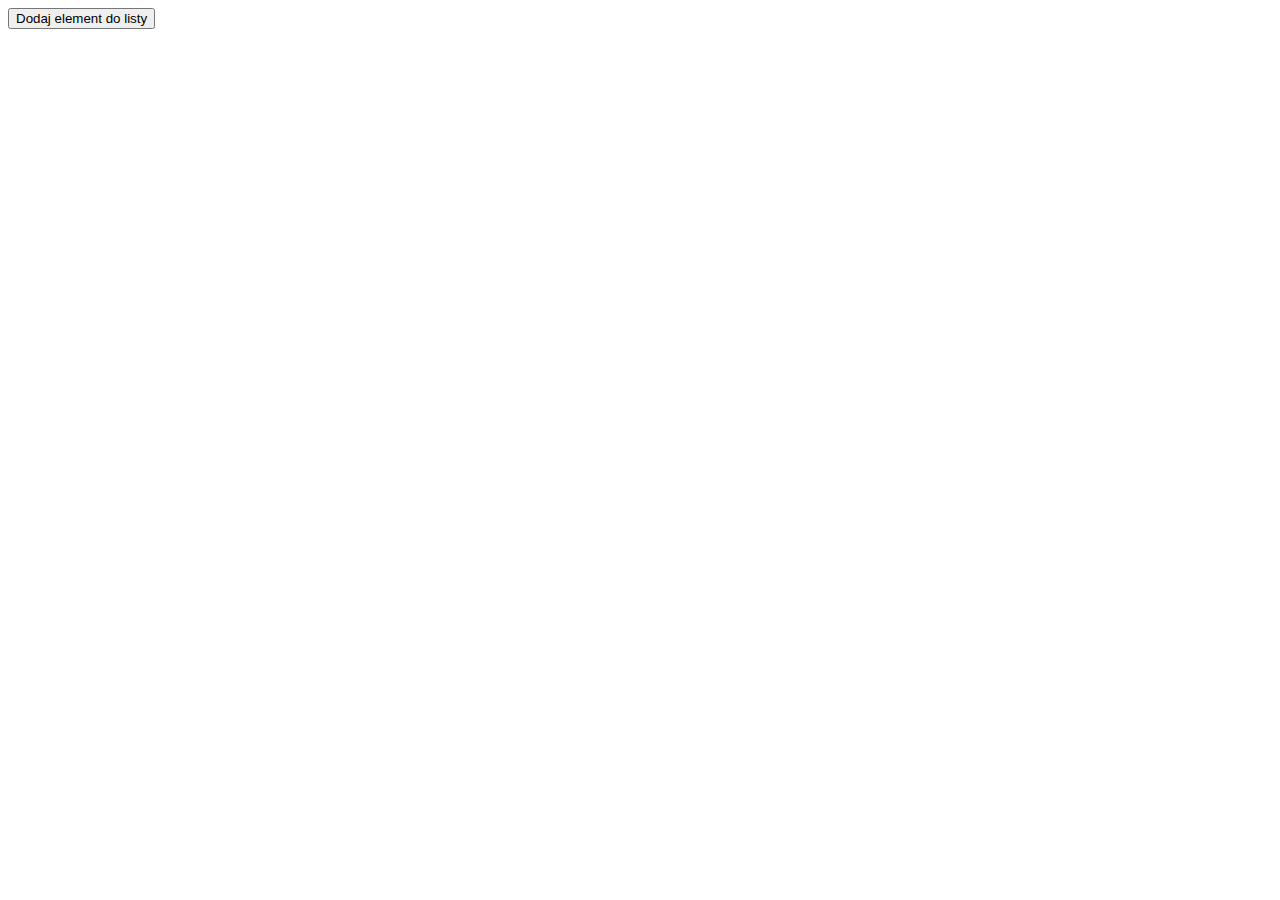
<file: kurs  java script/1programSam/index.html>
<!DOCTYPE html>
<html lang="en">
  <head>
    <meta charset="UTF-8" />
    <meta name="viewport" content="width=device-width, initial-scale=1.0" />
    <title>Document</title>
    <link rel="stylesheet" href="style.css" />
  </head>
  <body>
    <button>Dodaj element do listy</button>
    <script src="main.js"></script>
  </body>
</html>
</file>
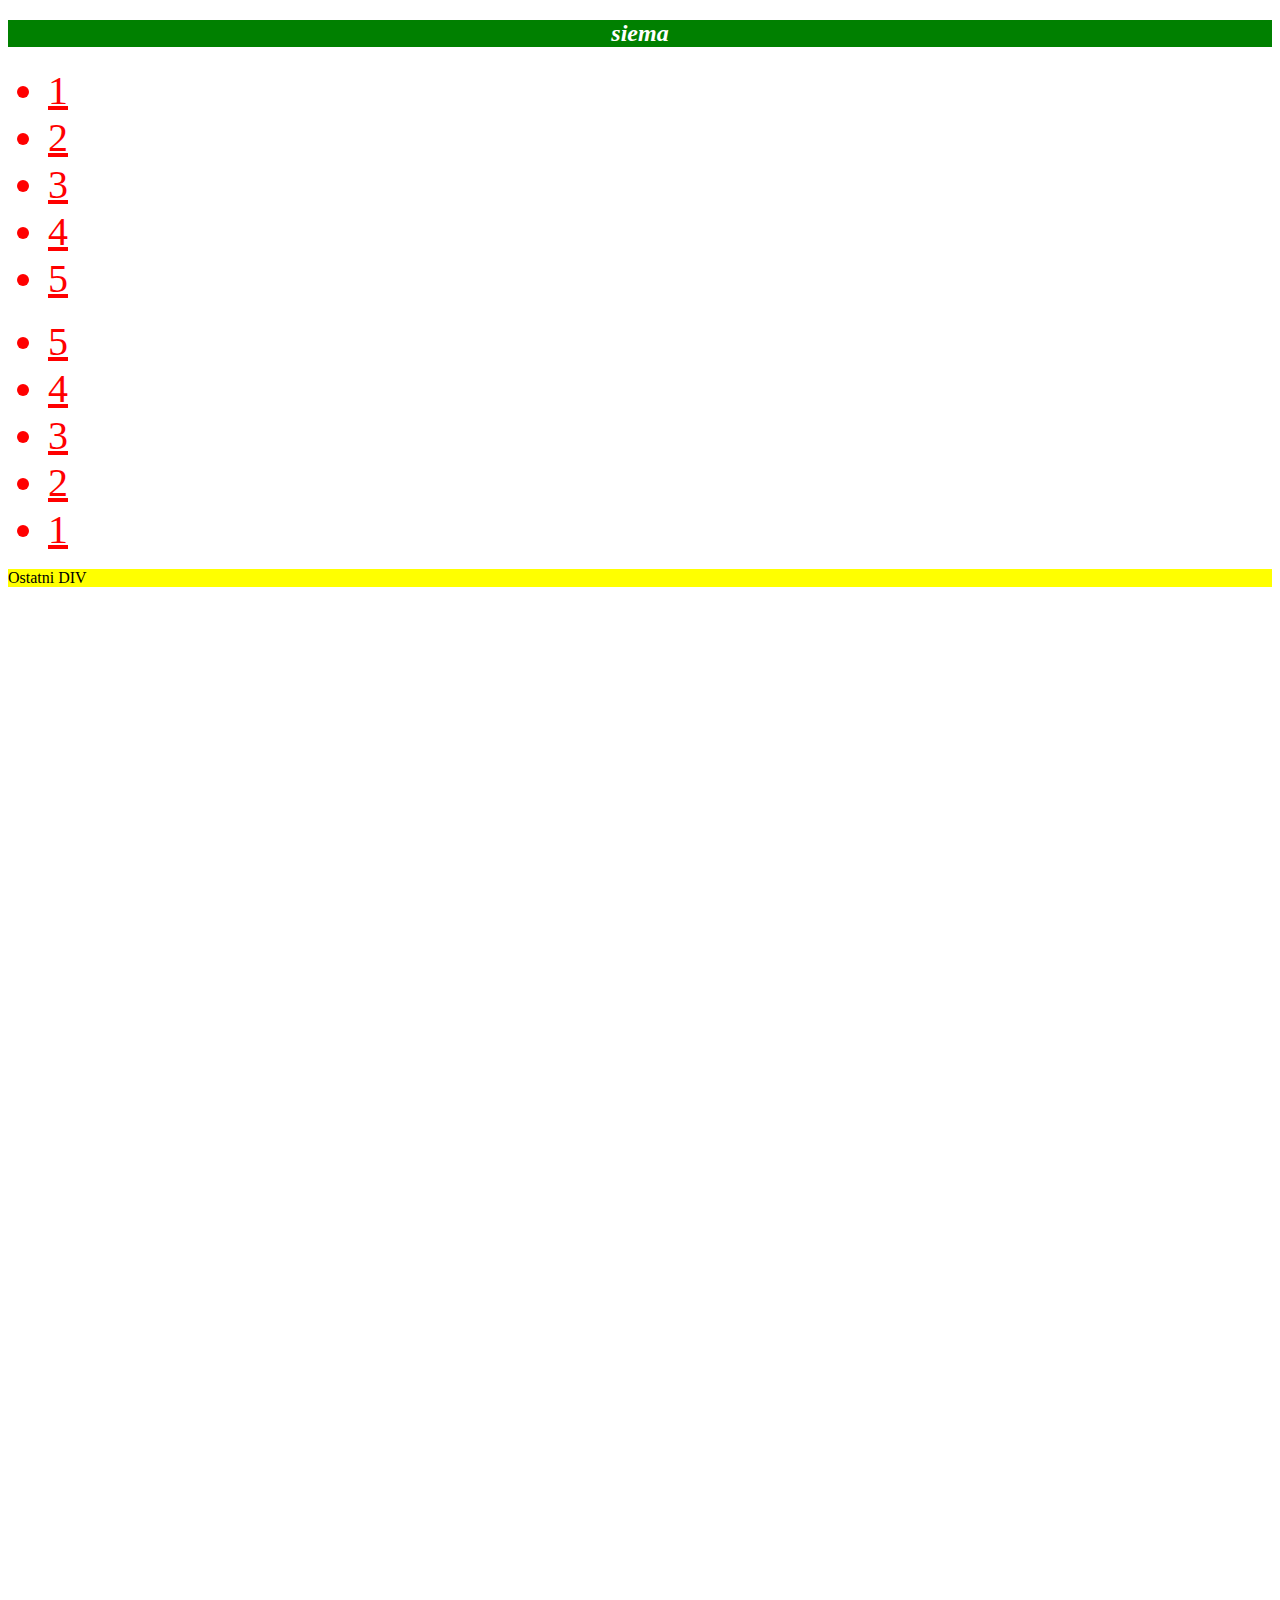
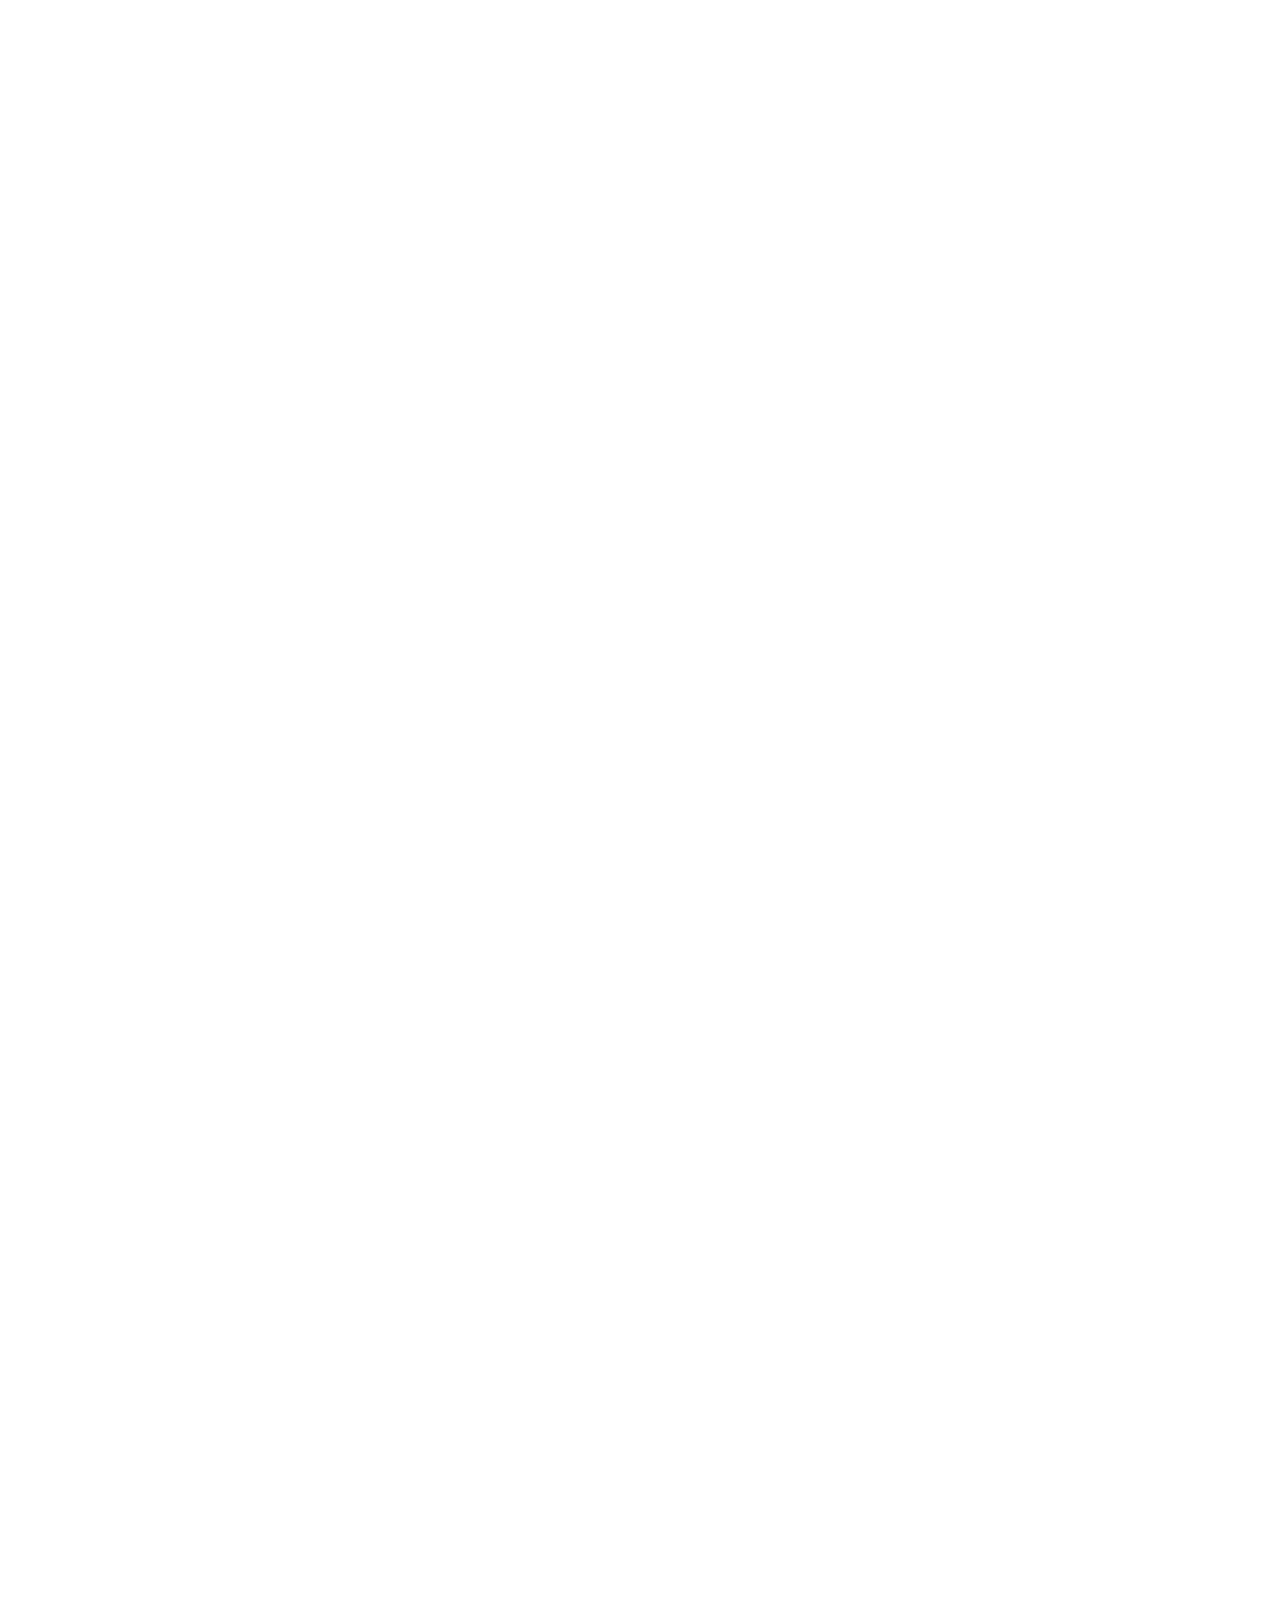
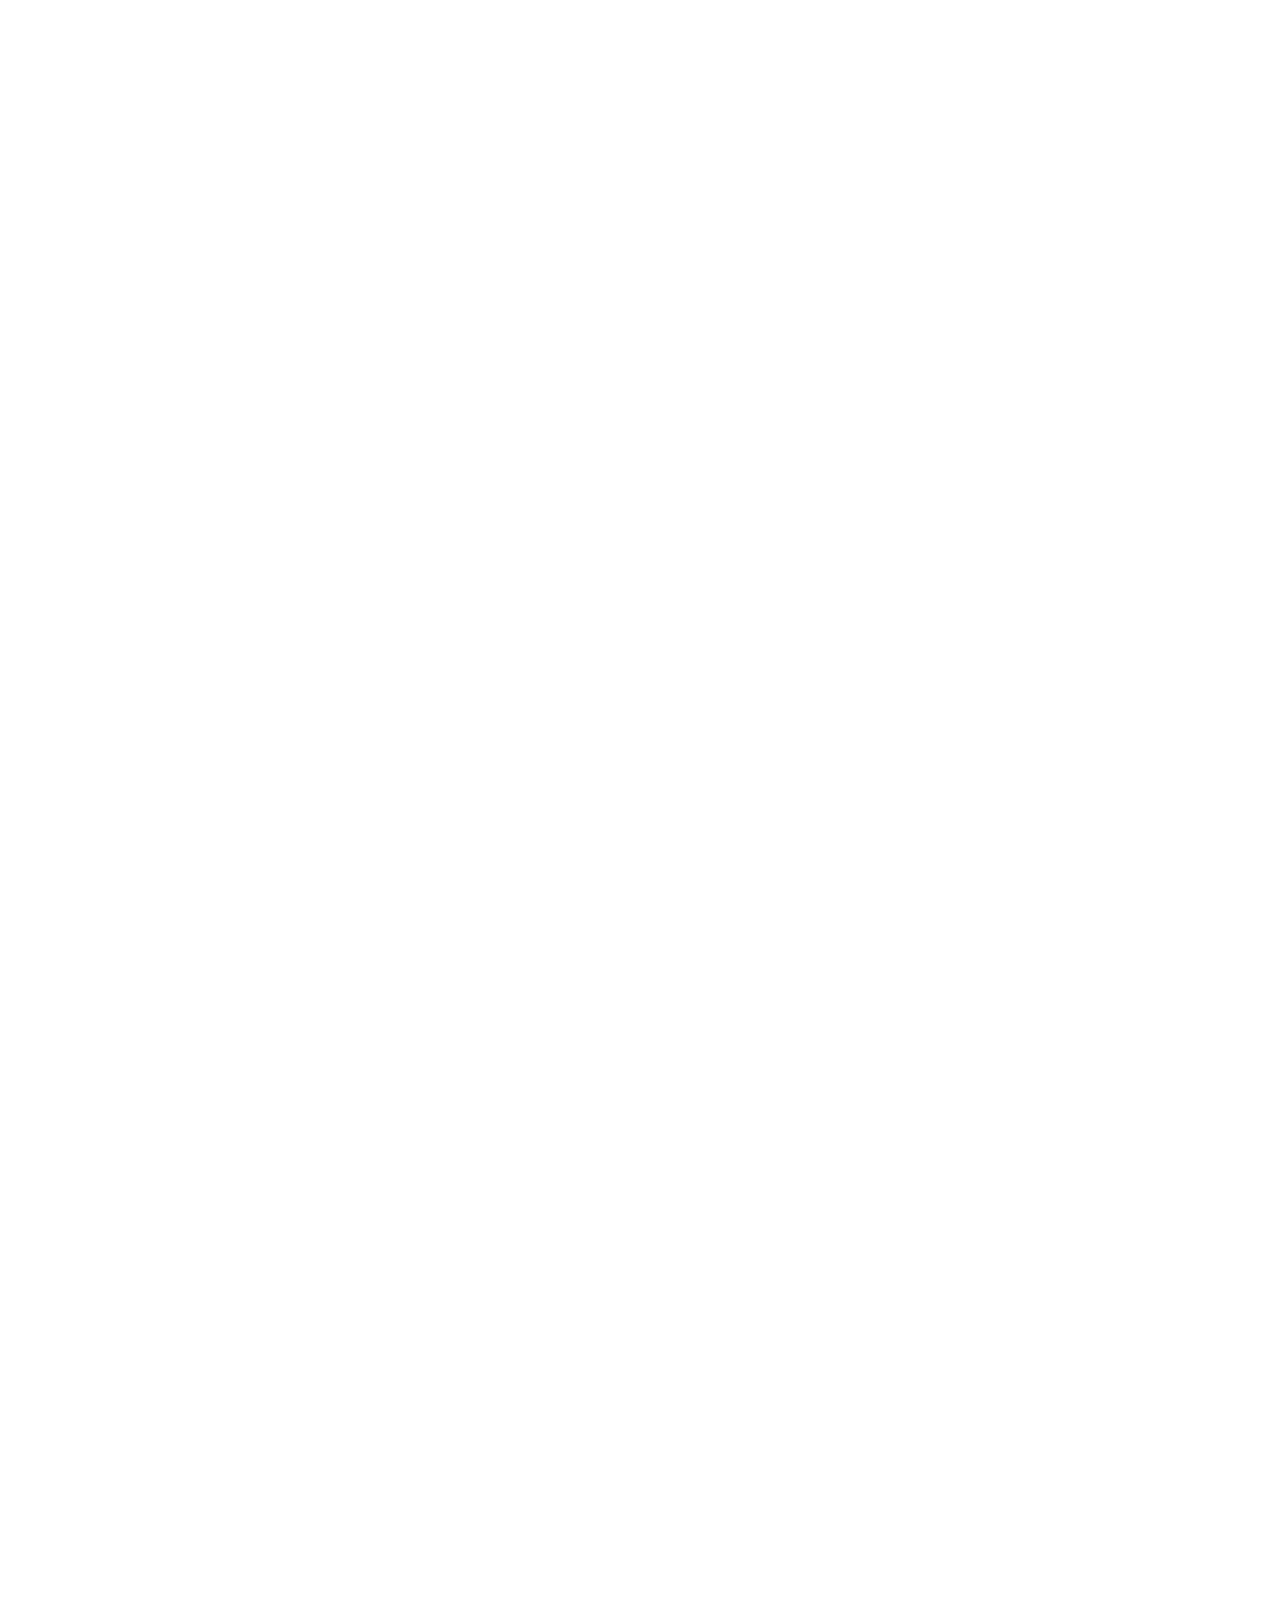
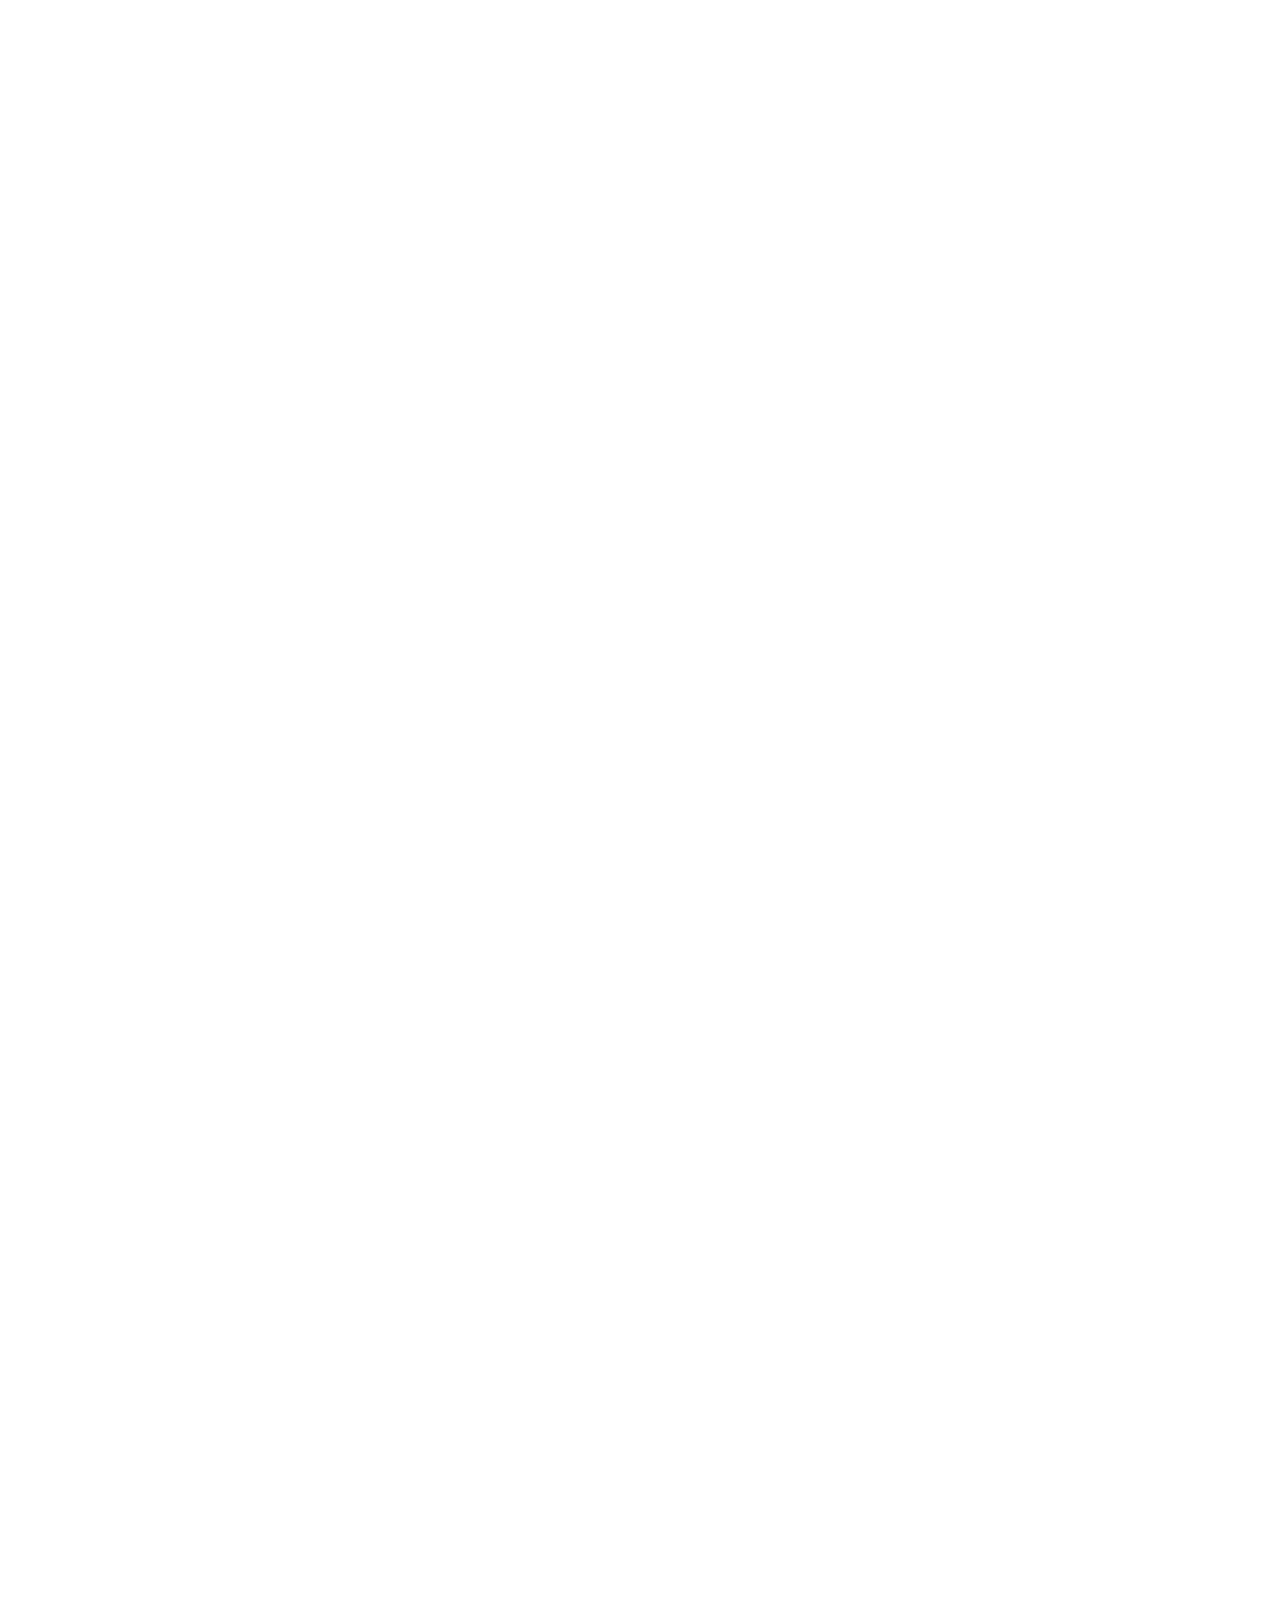
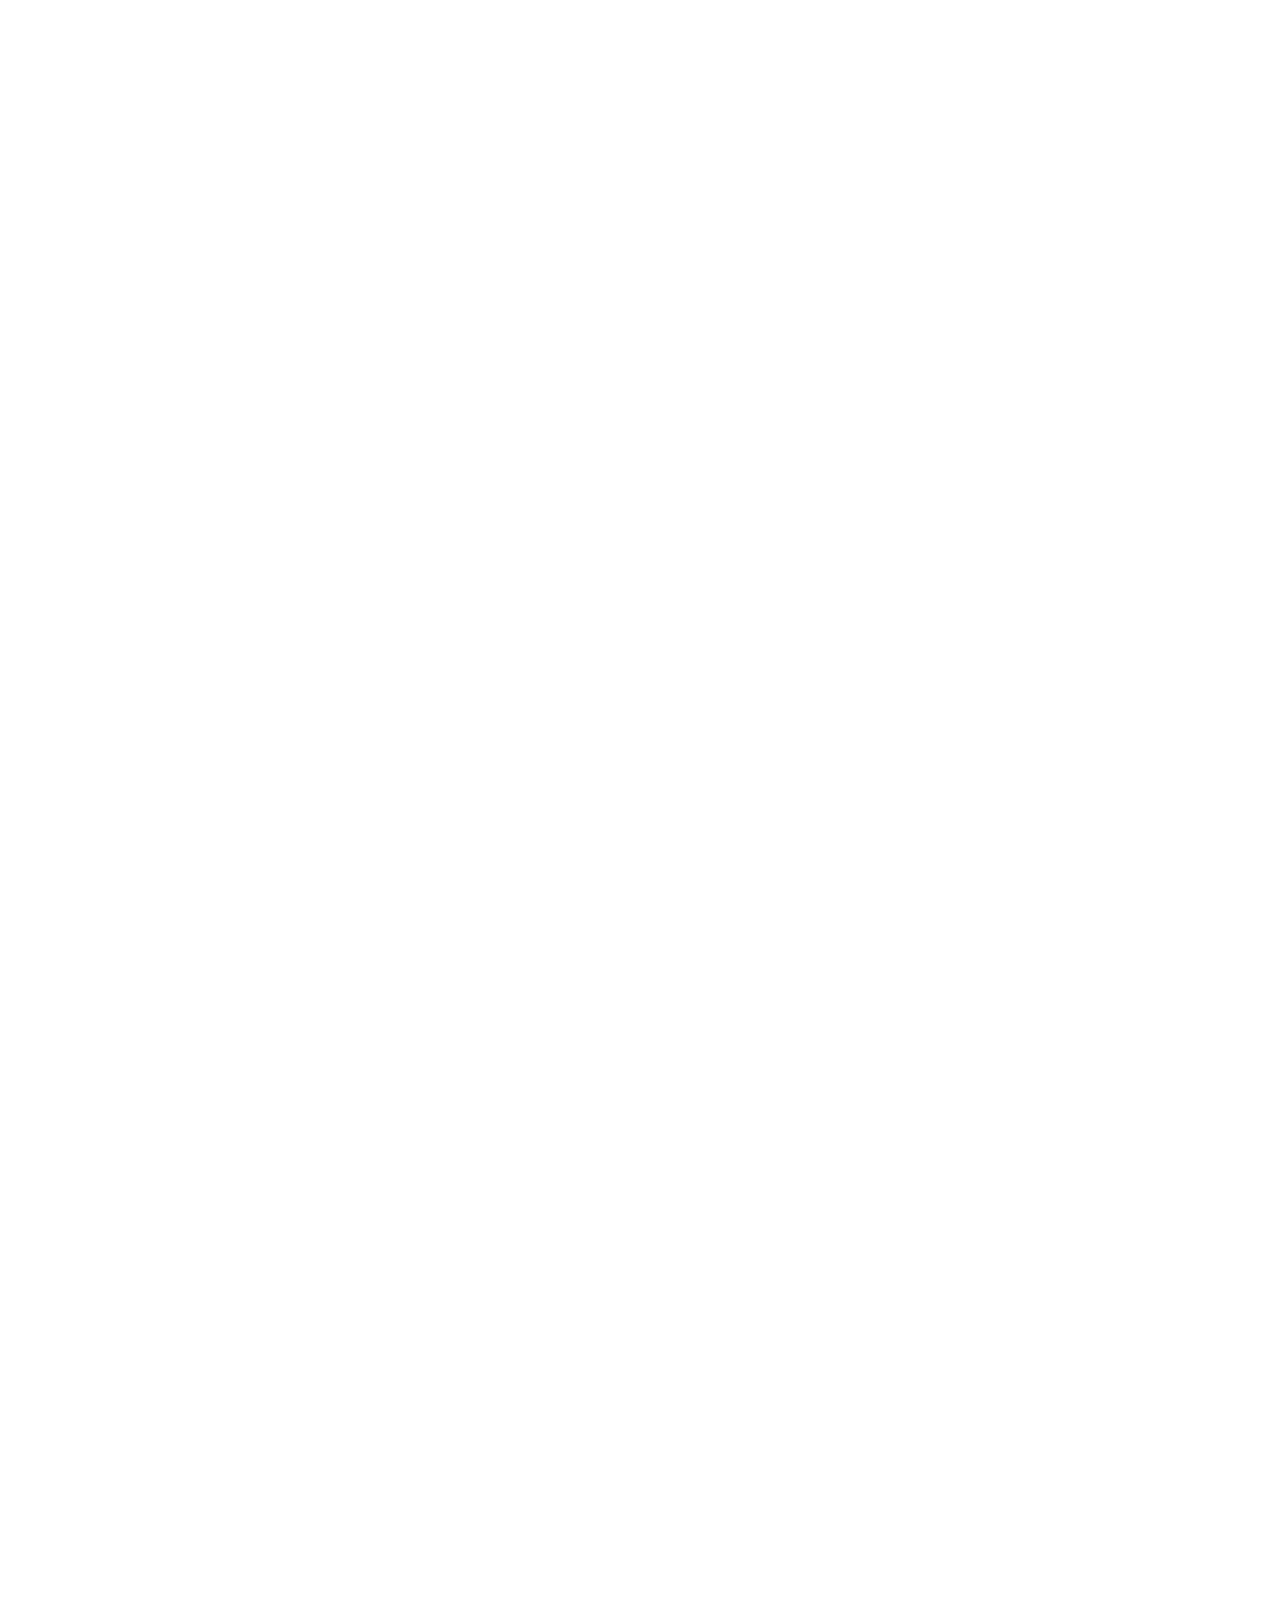
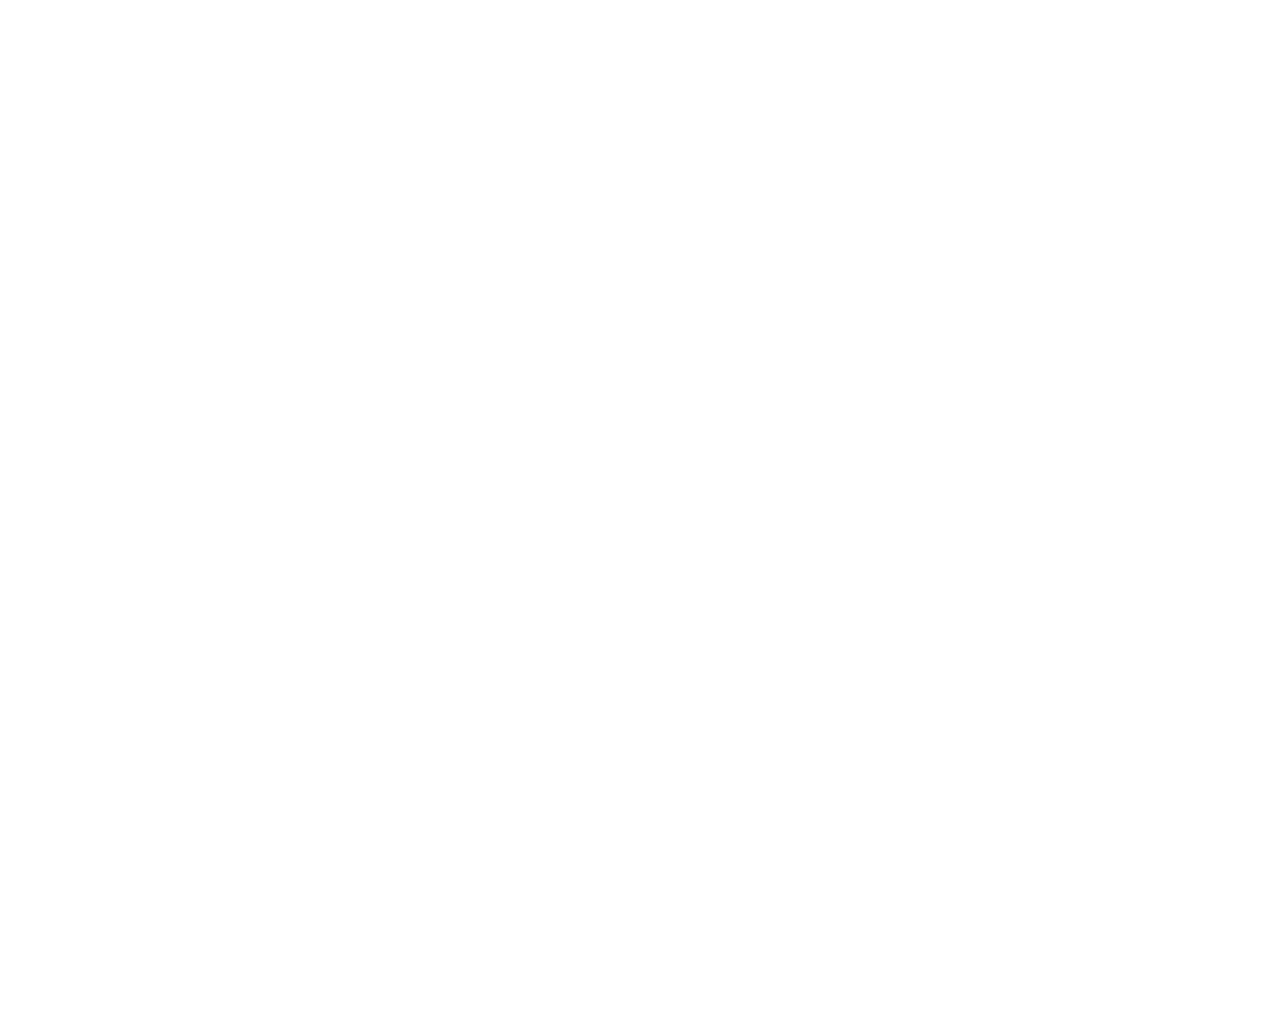
<file: kurs  java script/teoriaNotatki/index.html>
<!DOCTYPE html>
<html lang="en">
  <head>
    <meta charset="UTF-8" />
    <meta name="viewport" content="width=device-width, initial-scale=1.0" />
    <title>Document</title>
    <style>
      body {
        height: 1000vh;
      }
      .red {
        color: red;
      }

      h2 {
        color: white;
        text-align: center;
      }
      .h1 {
        text-transform: capitalize;
        letter-spacing: 2px;
      }
      .h3 {
        height: 100px;
      }
      .h4 {
        text-align: center;
      }
    </style>
  </head>
  <body>
    <h2 class="h3 h4">Test</h2>

    <ul id="ul" class="ul">
      <li>1</li>
      <li>2</li>
      <li>3</li>
      <li>4</li>
      <li>5</li>
    </ul>
    <ul id="ul1" class="ul2">
      <li>5</li>
      <li>4</li>
      <li>3</li>
      <li>2</li>
      <li>1</li>
    </ul>

    <script src="main.js" type="module"></script>
  </body>
</html>
</file>
<file: kurs  java script/1programSam/style.css>
li {
  font-size: 20px;
}
.big {
  font-size: 30px;
}
</file>
